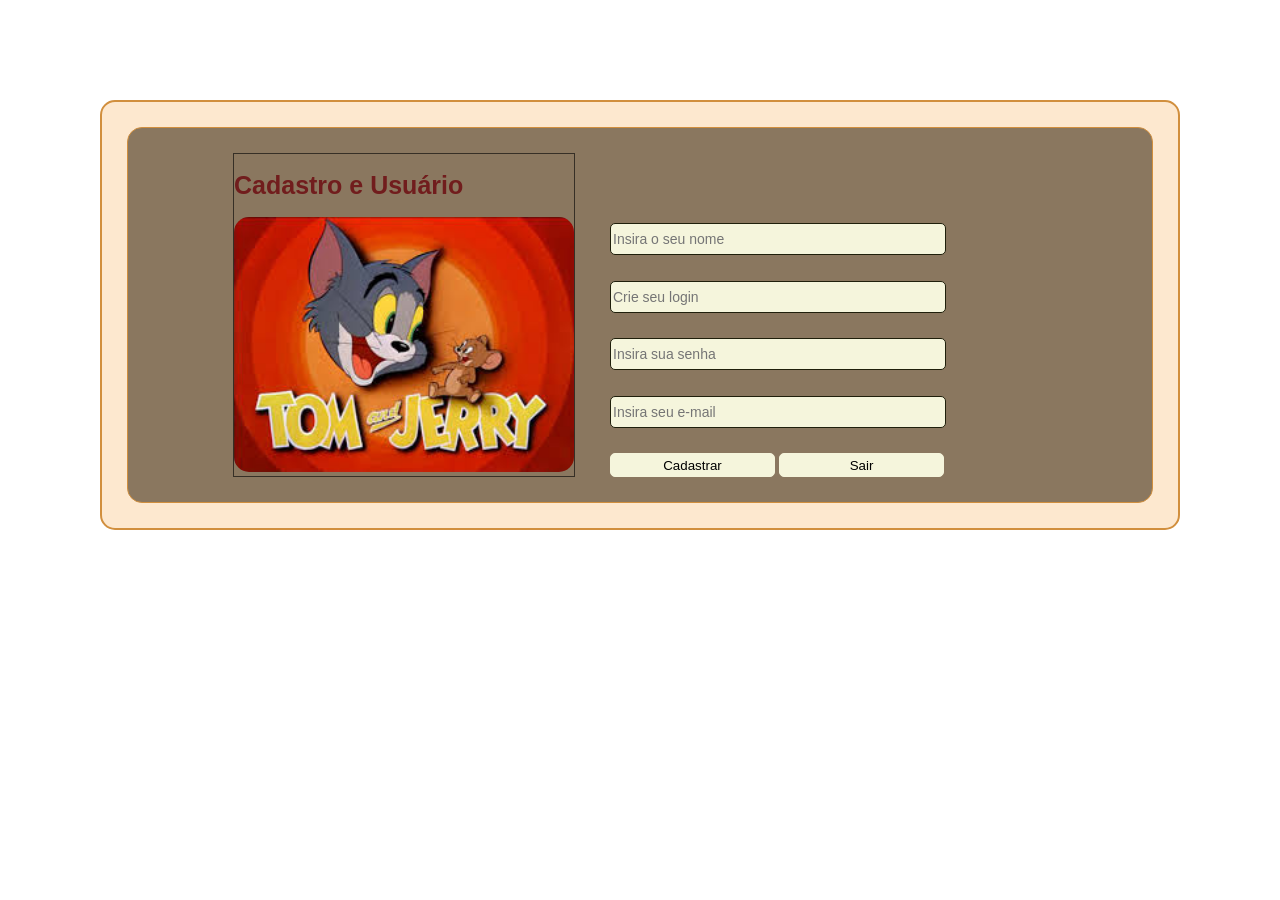
<file: cartoon/index.html>
<!DOCTYPE html>
<html lang="pt-br">
<head>
    <meta charset="UTF-8">
    <meta name="viewport" content="width=device-width, initial-scale=1.0">
    <link rel="stylesheet" href="css/Estilo.css">
    <title>Tom&Jerry</title>
</head>
<body>
    <div class="container">
        <div class="main-cartoon">
            <div class="elemento-cartoon">
                <h1>Cadastro e Usuário</h1>
                <img src="img/tom.png" alt="Tom&Jerry" class="tom-cartoon">
            </div>

            <div class="form-cartoon">
                <input type="text" id="nome" placeholder="Insira o seu nome" class="box-cartoon">
                <input type="text" id="login" placeholder="Crie seu login" class="box-cartoon">
                <input type="text" id="senha" placeholder="Insira sua senha" class="box-cartoon">
                <input type="text" id="email" placeholder="Insira seu e-mail" class="box-cartoon">

                <div class="btn-button">
                    <button type="button" class="botao-cartoon">Cadastrar</button>
                    <button type="button" class="botao-cartoon">Sair</button>
                </div>
            </div>
        </div>
    </div>

</body>
</html>
</file>
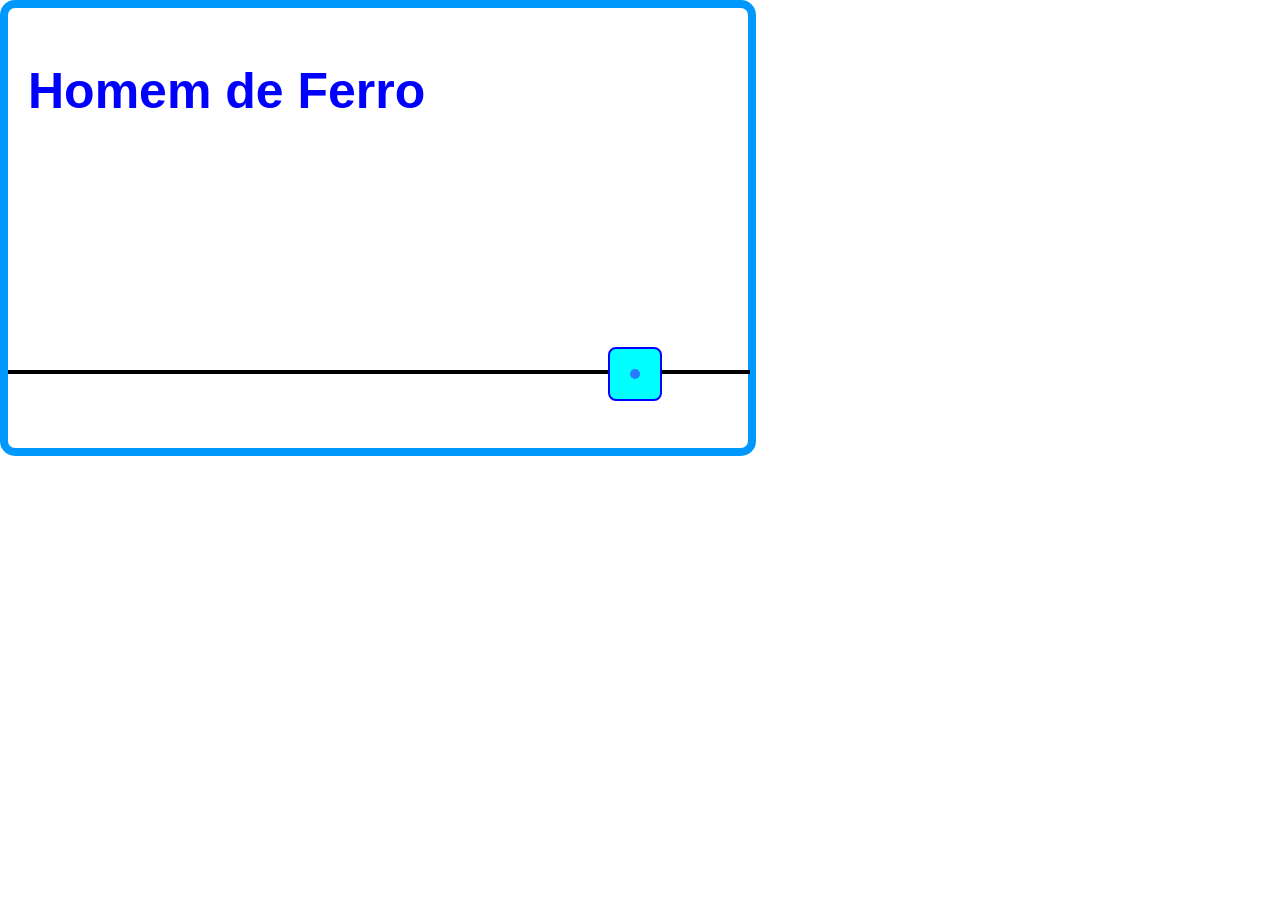
<file: HomemDeFerro/index.html>
<html>
<head>
    <title>Homem de Ferro</title>
    <link rel="stylesheet" href="estilo.css">
</head>

<body>

<div class="caixa">
    <h1>Homem de Ferro</h1>

    <hr>

    <div class="quadrado">
    <div class="bolinha"></div>
    </div>
</div>

</body>
</html>
</file>
<file: cartoon/css/Estilo.css>
body {
    margin: 0;
    border: 0;
}

h1 {
    font-size: 25px;
    font-family:'Lucida Sans', 'Lucida Sans Regular', 'Lucida Grande', 'Lucida Sans Unicode', Geneva, Verdana, sans-serif;
    color: rgb(113, 29, 29);
}

.container {
    margin: 100px;
    border: 2px solid rgb(209, 143, 62);
    border-radius: 15px;
    background-color: rgb(253, 232, 207);
}

.main-cartoon {
    margin: 25px;
    border: 1px solid rgb(209, 143, 62);
    border-radius: 15px;
    background-color: rgb(138, 119, 95);
    padding-left: 80px;
    padding-right: 80px;

    display: flex;
    flex-direction: row;
}

.elemento-cartoon {
    margin: 25px;
    border: 1px solid rgb(54, 47, 38);
}

.tom-cartoon {
    width: 340px;
    height: 300;
    border-radius: 15px;
}

.form-cartoon {
    padding-left: 10px;
    padding-top: 70px;
    
    display: flex;
    flex-direction: column;
    justify-content: space-evenly;
}

.box-cartoon {
    width: 330px;
    height: 28px;
    font-size: 14px;
    border: 1px solid rgb(31, 31, 11);
    border-radius: 5px;
    background-color: beige;
}

.btn-button {

}

.botao-cartoon {
    width: 165px;
    height: 24px;
    color: rgb(0, 0, 0);
    background-color: beige;
    border-radius: 5px;
    border: 1px solid beige
}
</file>
<file: HomemDeFerro/estilo.css>
body {
    margin: 0;
}

h1 {
    color: blue;
    font-size: 50px;
    font-family: Arial;
}

.caixa {
    border: 8px solid rgb(0, 152, 253);
    width: 700px;        
    height: 400px;
    border-radius: 15px;
    padding: 20px;
}

hr {
    width: 106%;          
    height: 4px;         
    background-color: black;
    border: none;         
    margin-top: 250px;
    margin-left: -20;
}
.quadrado {
    width: 50px;
    height: 50px;
    border: 2px solid blue;
    border-radius: 8px;
    margin-left: 580px;
    margin-top: -35px; 
    display: flex;
    align-items: center;
    justify-content: center;
    background-color: aqua;
}

.bolinha {
    width: 10px;
    height: 10px;
    background-color: rgb(40, 124, 250);
    border-radius: 50%;
}
</file>
